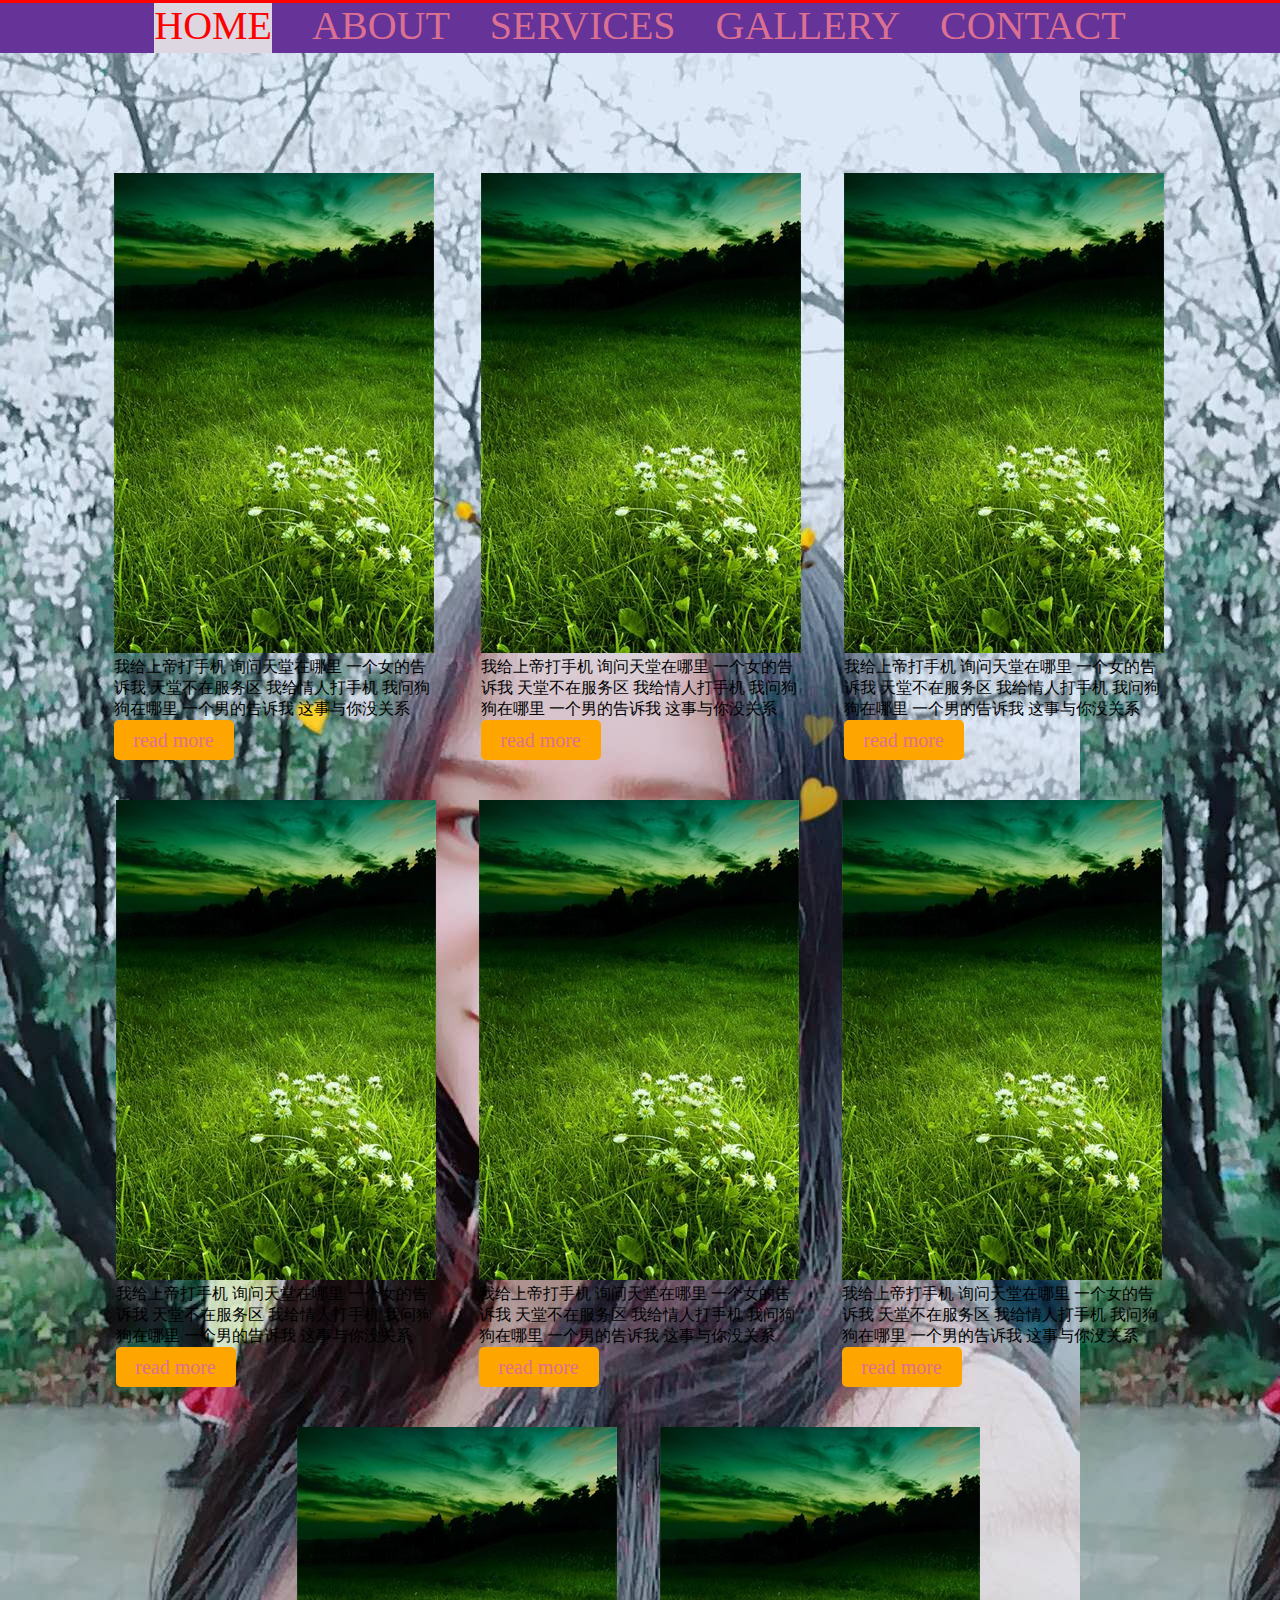
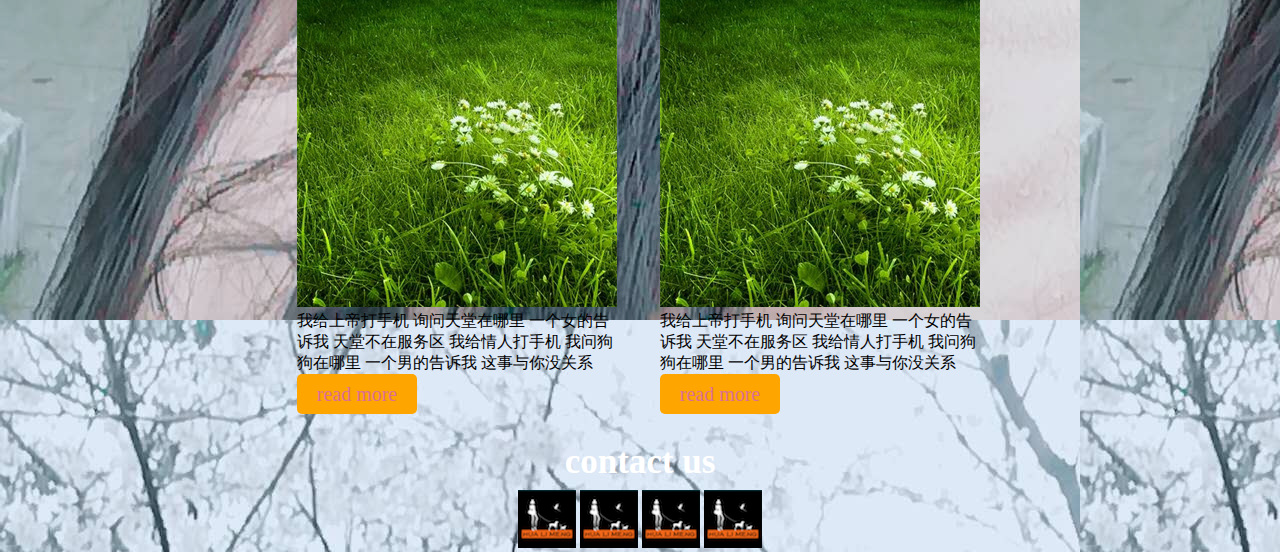
<file: PetIcon/001-宠物网/index.html>
<!DOCTYPE html>
<head>
    <meta charset="UTF-8">
    <title>臭臭宠物网</title>
    <link href="css/index.css" rel="stylesheet">
</head>

<body>
        <!--头部-->
        <div id = "header"></div>
        <!--导航-->
        <div id = "nav">
            <ul>
                <li><a href="#" class="selected">HOME</a></li>
                <li><a href="#">ABOUT</a></li>
                <li><a href="#">SERVICES</a></li>
                <li><a href="#">GALLERY</a></li>
                <li><a href="#">CONTACT</a></li>
            </ul>
        </div>

        <!--列表-->
        <div id = "list">
            <div class="love">
                <img src="images/3.jpg">
                <p>我给上帝打手机 询问天堂在哪里
                    一个女的告诉我 天堂不在服务区
                    我给情人打手机 我问狗狗在哪里
                    一个男的告诉我 这事与你没关系</p>
                <a href="#">read more</a>
            </div>
            <div class="love">
                <img src="images/3.jpg">
                <p>我给上帝打手机 询问天堂在哪里
                    一个女的告诉我 天堂不在服务区
                    我给情人打手机 我问狗狗在哪里
                    一个男的告诉我 这事与你没关系</p>
                <a href="#">read more</a>
            </div><div class="love">
            <img src="images/3.jpg">
            <p>我给上帝打手机 询问天堂在哪里
                一个女的告诉我 天堂不在服务区
                我给情人打手机 我问狗狗在哪里
                一个男的告诉我 这事与你没关系</p>
            <a href="#">read more</a>
        </div><div class="love">
            <img src="images/3.jpg">
            <p>我给上帝打手机 询问天堂在哪里
                一个女的告诉我 天堂不在服务区
                我给情人打手机 我问狗狗在哪里
                一个男的告诉我 这事与你没关系</p>
            <a href="#">read more</a>
        </div><div class="love">
            <img src="images/3.jpg">
            <p>我给上帝打手机 询问天堂在哪里
                一个女的告诉我 天堂不在服务区
                我给情人打手机 我问狗狗在哪里
                一个男的告诉我 这事与你没关系</p>
            <a href="#">read more</a>
        </div><div class="love">
            <img src="images/3.jpg">
            <p>我给上帝打手机 询问天堂在哪里
                一个女的告诉我 天堂不在服务区
                我给情人打手机 我问狗狗在哪里
                一个男的告诉我 这事与你没关系</p>
            <a href="#">read more</a>
        </div><div class="love">
            <img src="images/3.jpg">
            <p>我给上帝打手机 询问天堂在哪里
                一个女的告诉我 天堂不在服务区
                我给情人打手机 我问狗狗在哪里
                一个男的告诉我 这事与你没关系</p>
            <a href="#">read more</a>
        </div><div class="love">
            <img src="images/3.jpg">
            <p>我给上帝打手机 询问天堂在哪里
                一个女的告诉我 天堂不在服务区
                我给情人打手机 我问狗狗在哪里
                一个男的告诉我 这事与你没关系</p>
            <a href="#">read more</a>
        </div>
        </div>

        <!--尾部        -->
        <div id = "footer">
            <h2>contact us</h2>
            <ul>
                <li><a href="#"><img src="images/60x60.png"></a></li>
                <li><a href="#"><img src="images/60x60.png"></a></li>
                <li><a href="#"><img src="images/60x60.png"></a></li>
                <li><a href="#"><img src="images/60x60.png"></a></li>
            </ul>
        </div>

<!--头部 -->
<div></div>


</body>
</html>
</file>
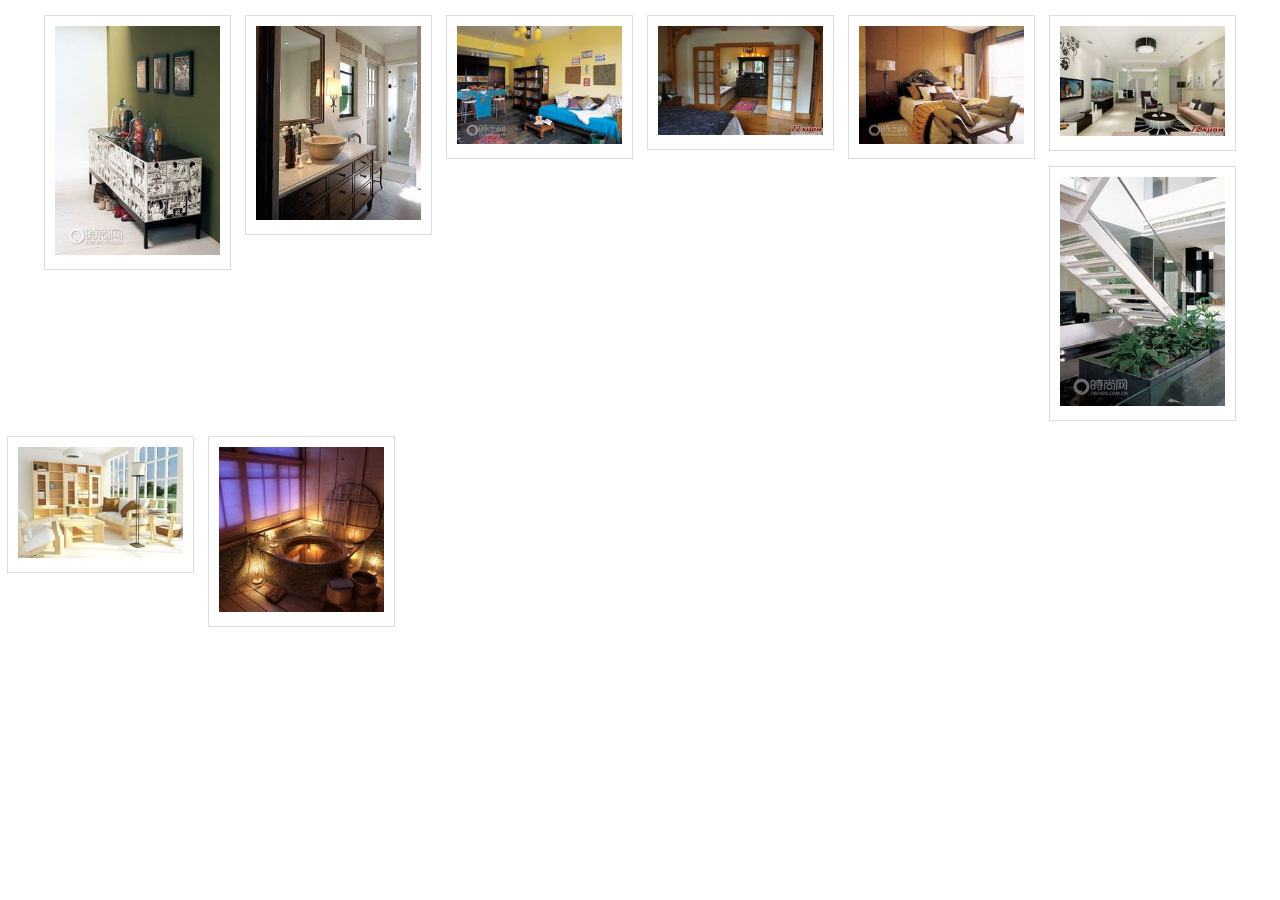
<file: PetIcon/004-使用JS实现瀑布流/index.html>
<!DOCTYPE html>
<!--<html lang="en">-->
<head>
    <meta charset="UTF-8">
    <title>js实现瀑布流</title>
    <link rel="stylesheet" href="css/index.css">
</head>
<body>
        <!--先搭建内容-->
        <div id="main">
            <div class="box">
                <div class="pic">
                    <img src="imgs/0.jpg">
                </div>
             </div>

        </div>
        <div id="main">
            <div class="box">
                <div class="pic">
                    <img src="imgs/1.jpg">
                </div>
             </div>

        </div>
        <div id="main">
            <div class="box">
                <div class="pic">
                    <img src="imgs/2.jpg">
                </div>
             </div>

        </div>
        <div id="main">
            <div class="box">
                <div class="pic">
                    <img src="imgs/3.jpg">
                </div>
             </div>

        </div>
        <div id="main">
            <div class="box">
                <div class="pic">
                    <img src="imgs/4.jpg">
                </div>
             </div>

        </div>
        <div id="main">
            <div class="box">
                <div class="pic">
                    <img src="imgs/5.jpg">
                </div>
             </div>

        </div>
        <div id="main">
            <div class="box">
                <div class="pic">
                    <img src="imgs/6.jpg">
                </div>
             </div>

        </div>
        <div id="main">
            <div class="box">
                <div class="pic">
                    <img src="imgs/7.jpg">
                </div>
             </div>

        </div>
        <div id="main">
            <div class="box">
                <div class="pic">
                    <img src="imgs/8.jpg">
                </div>
            </div>

        </div>

<!--引入js-->
        <script src="js/index.js" type="text/javascript"></script>

</body>
</html>
</file>
<file: PetIcon/001-宠物网/css/index.css>
* {
    margin: 0;
    padding: 0;
}

body {
    background: url("../images/WechatIMG10.jpeg");
}
@font-face {
    font-family: "Apple SD Gothic Neo";
}

a {
    /*去掉所有的下划线*/
    text-decoration: none;
    color: palevioletred;
}

/*头部*/
#header {
    background: red;
    height: 3px;
}

/*当行 标签*/
#nav {
    text-align: center;

    background: rebeccapurple;
    height: 50px;
}

#nav ul {
}

#nav ul li {
    /*改变样式*/
    display: inline-block;
}

#nav ul li a {
    /*改变大小  直接改成行内块*/
    display: inline-block;
    height: 50px;
    line-height: 45px;
    /*设置文字大小*/
    font-size: 40px;
    margin: 0 18px;
}

#nav ul li a.selected ,#nav ul li a:hover{
    background: rgba( 233,233,233,0.9);
    color: red;
}


/*列表*/
#list{
    background-color: rgba(233,233,233,0.01);
    margin-top: 100px;
    text-align: center;
}

#list  .love{
    width: 323px;
    /*标签类型*/
    display: inline-block;
    /*重写*/
    text-align: left;
    margin: 20px;
}

#list .love a{
    background-color: orange;
    display: inline-block;
    width: 120px;
    height: 40px;
    border-radius: 5px;
    text-align: center;
    line-height: 40px;
    font-size: 20px;
}
#list .love a:hover{
    background-color: red;
}
#list .love p{
    font-family: "Al Nile";
}

/*尾部*/
#footer{
    text-align: center;
}
#footer h2{
    color: white;
    font-size: 35px;
        margin: 8px 0px;
}
#footer ul li{
    display: inline-block;
    margin: 0px,10px,8px;
}
#footer ul li img:hover{
    color: red;
    opacity: 0.7;
}
</file>
<file: PetIcon/004-使用JS实现瀑布流/css/index.css>
*{
    margin:0;
    padding: 0;
}



#main{
    /*定位*/
    position: relative;
}

.box{
    /*内边距*/
    padding: 15px 7px 0  7px;
    float: left;

}
.pic{
    border: 1px solid #dddddd;
    padding: 10px;

}
.pic img{
    width: 165px;
}
</file>
